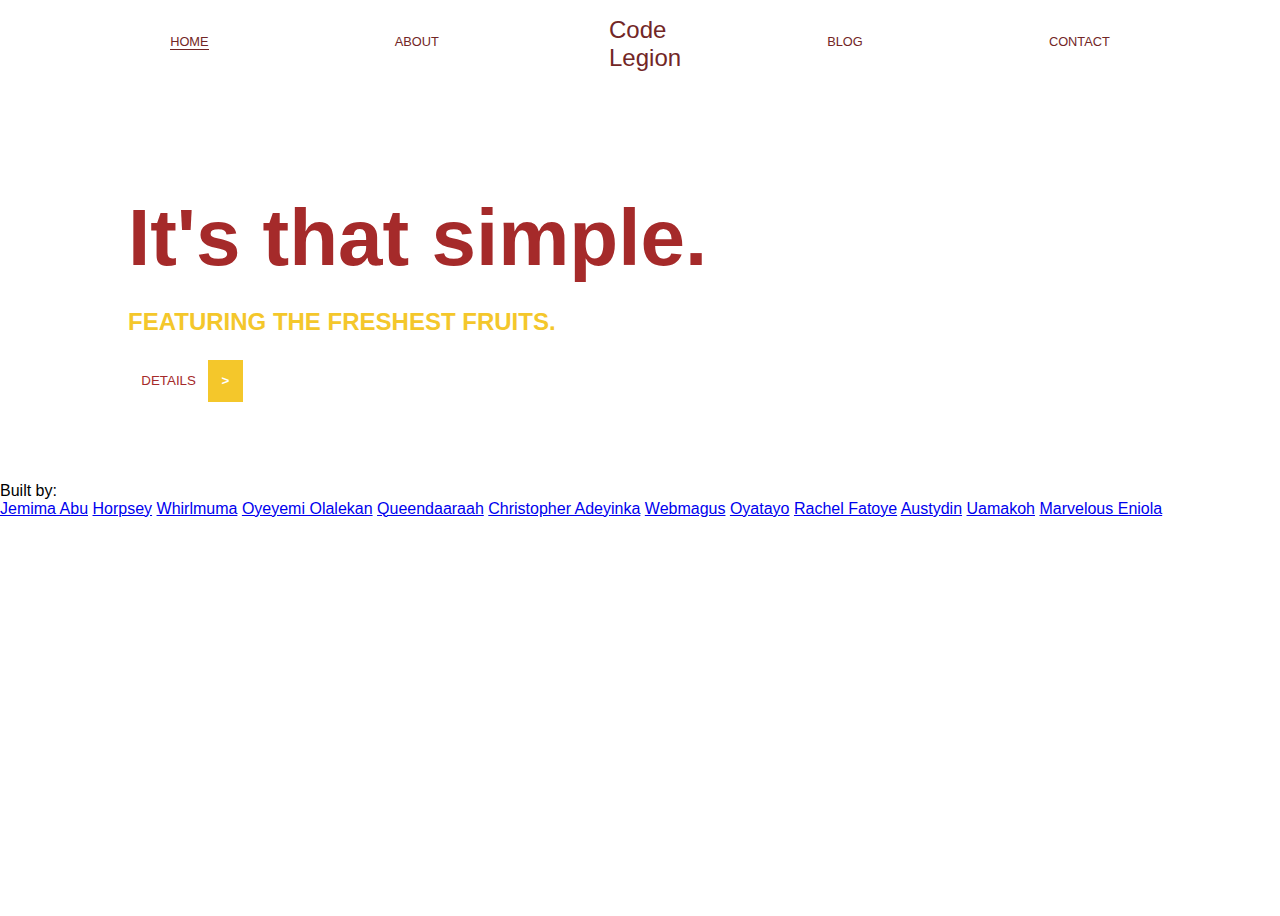
<file: index.html>
<!DOCTYPE html>
<html>
<head>
    <meta charset="utf-8">
    <meta http-equiv="X-UA-Compatible" content="IE=edge">
    <title>Code Legion</title>
    <meta name="viewport" content="width=device-width, initial-scale=1">
    <link rel="stylesheet" type="text/css" media="screen" href="main.css">
</head>
<body>
    <nav>
        <li><a href="index.html" class="active">Home</a></li>
        <li><a href="about.html">About</a></li>
        <div class="nav-logo">Code Legion</div>
        <li><a href="blog.html">Blog</a></li>
        <li><a href="contact.html">Contact</a></li>
    </nav>
    <main>
        <div class="main-text">
            <h1>It's that simple.</h1>
            <h2>Featuring the freshest fruits.</h2>
            <button>Details</button>
        </div>
    </main>
    <footer>
        Built by:
        <div class="footer-links">
            <a href="https://www.github.com/jemimaabu" target="_blank">Jemima Abu</a>
            <a href="https://github.com/Horpsey" target="_blank">Horpsey</a>
            <a href="https://github.com/whirlmuma" target="_blank">Whirlmuma</a>
            <a href="https://github.com/oyeyemiolalekan" target="_blank">Oyeyemi Olalekan</a>
            <a href="https://github.com/queendaaraah" target="_blank">Queendaaraah</a>
            <a href="https://github.com/christopheradeyinka" target="_blank">Christopher Adeyinka</a>
            <a href="https://github.com/webmagus" target="_blank">Webmagus</a>
            <a href="https://github.com/oyatayo" target="_blank">Oyatayo</a>
            <a href="https://github.com/rachelfatoye" target="_blank">Rachel Fatoye</a>
            <a href="https://github.com/austydin" target="_blank">Austydin</a>
            <a href="https://github.com/uamakoh" target="_blank">Uamakoh</a>
            <a href="https://github.com/marvelouseniola" target="_blank">Marvelous Eniola</a>
        </div>
    </footer>
</body>
</html>
</file>
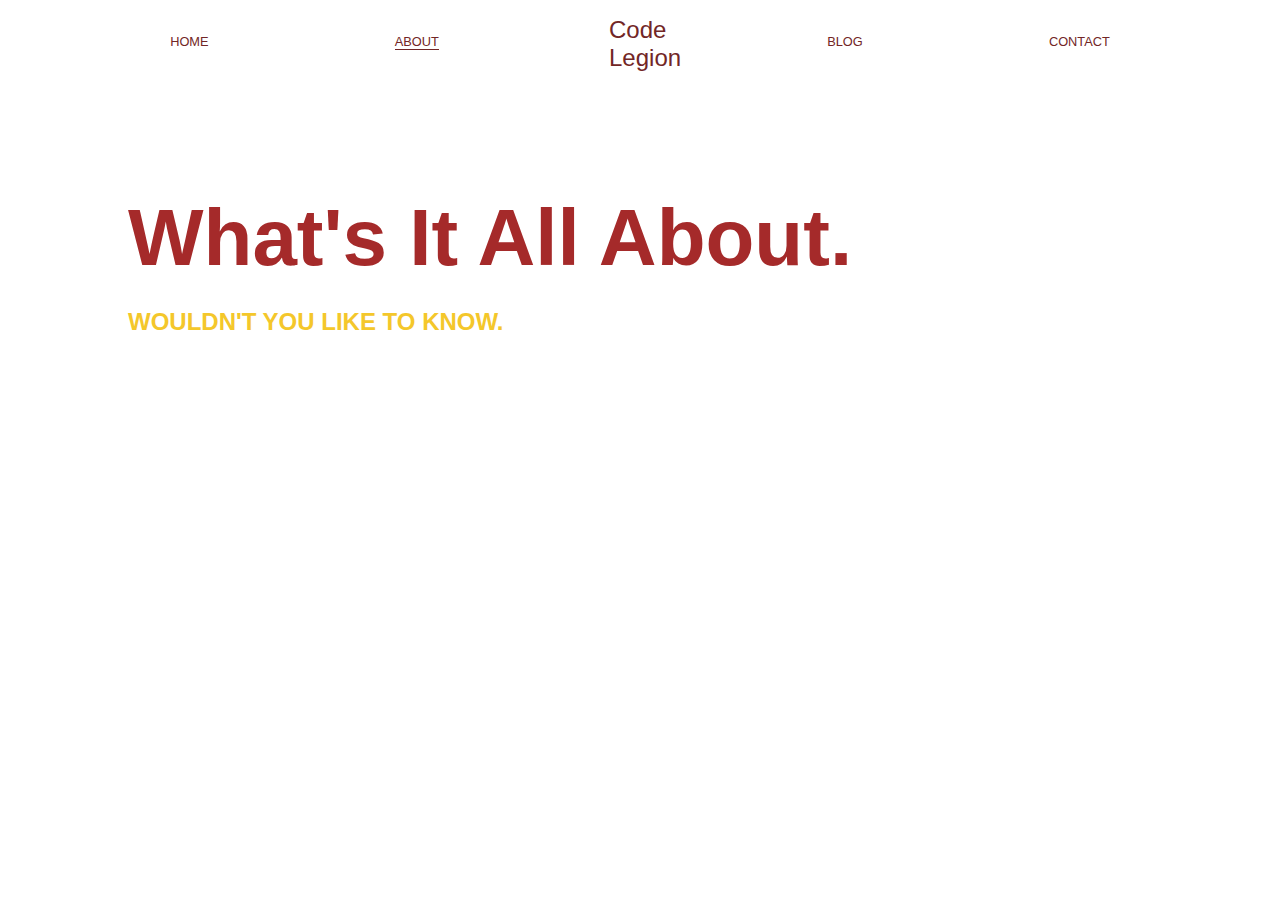
<file: about.html>
<!DOCTYPE html>
<html>
<head>
    <meta charset="utf-8">
    <meta http-equiv="X-UA-Compatible" content="IE=edge">
    <title>Code Legion</title>
    <meta name="viewport" content="width=device-width, initial-scale=1">
    <link rel="stylesheet" type="text/css" media="screen" href="main.css">
</head>
<body>
    <nav>
        <li><a href="index.html">Home</a></li>
        <li><a href="about.html" class="active">About</a></li>
        <div class="nav-logo">Code Legion</div>
        <li><a href="blog.html">Blog</a></li>
        <li><a href="contact.html">Contact</a></li>
    </nav>
    <main>
        <div class="main-text">
            <h1>What's It All About.</h1>
            <h2>Wouldn't you like to know.</h2>
        </div>
    </main>
</body>
</html>
</file>
<file: main.css>
* {
    font-family: 'Segoe UI', Tahoma, Geneva, Verdana, sans-serif;
}

body {
    margin: 0;
    background-image: url(https://d39l2hkdp2esp1.cloudfront.net/img/photo/140991/140991_00_2x.jpg);
    background-size: cover;
    min-height: 100vh;
}

nav {
    display: flex;
    list-style: none;
    justify-content: space-evenly;
    color: rgb(114, 38, 38);
    margin-top: 1em;
}

nav li {
    padding: 1em;
}

nav li a {
    color: rgb(114, 38, 38);
    text-decoration: none;
    font-size: .8em;
    text-transform: uppercase;
}

nav li a:hover,
nav li a.active {
    border-bottom: 1px solid rgb(114, 38, 38);
}

.nav-logo {
    font-size: 1.5em;
    width: 2em;
}

main {
    position: relative;
}

.main-text {
    margin-left: 10vw;
    padding: 7.5em 0 5em;
    width: 75%;
}

.main-text h1 {
    color: brown;
    font-size: 5em;
    margin: 0;
}

.main-text h2 {
    color: #f4c72b;
    font-size: 1.5em;
    margin: 1em 0;
    text-transform: uppercase;
}

.main-text button {
    background-color: #fff;
    padding: 1em;
    text-transform: uppercase;
    color: brown;
    border: none;
    position: relative;
    transition: .5s;
    cursor: pointer;
}

.main-text button:hover {
    background-color: #f4c72b;
    color: white;
}

.main-text button::after {
    content: ">";
    background-color: #f4c72b;
    color: white;
    padding: 1em;
    position: absolute;
    top: 0;
    right: -2.5em;
    font-weight: 700;
}
</file>
